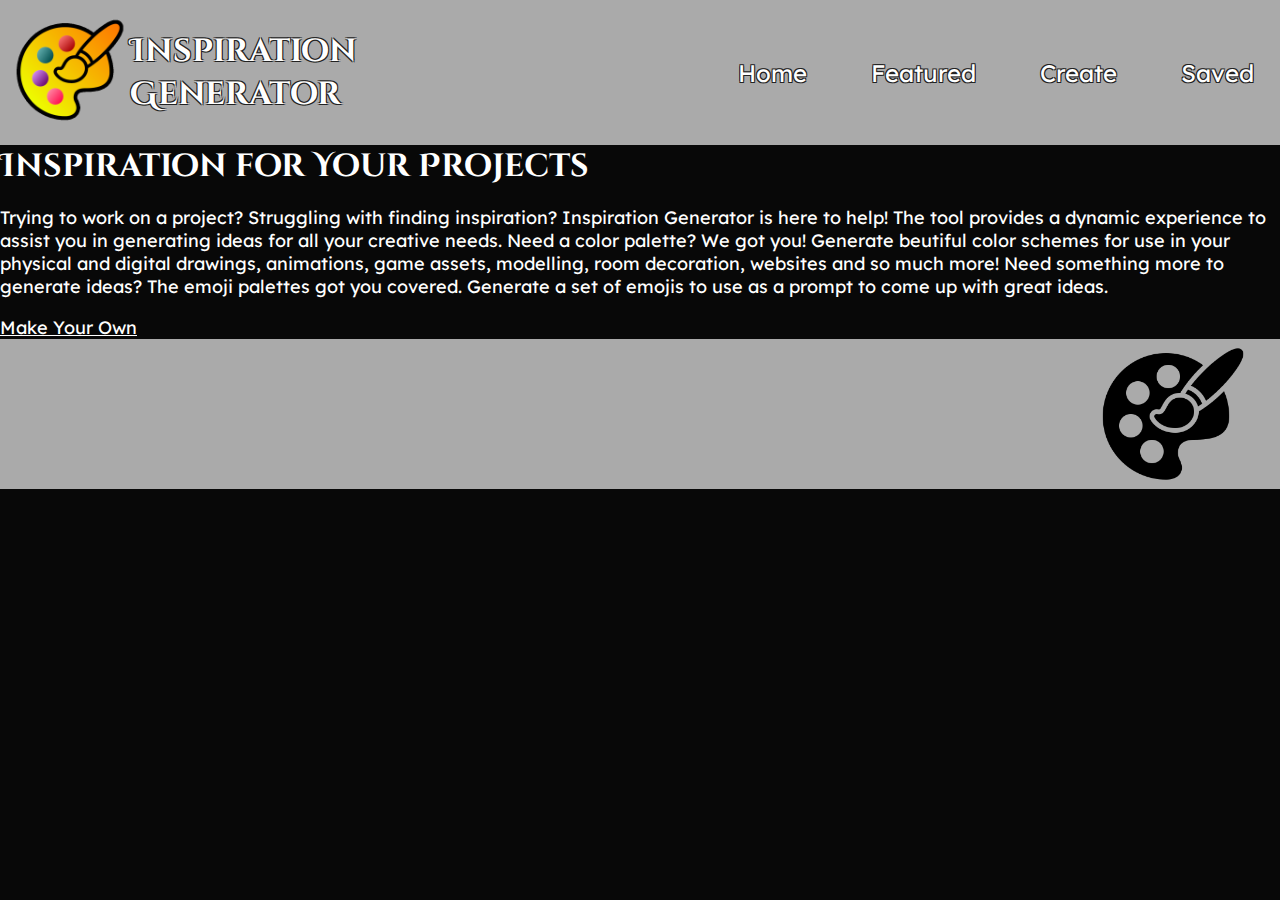
<file: index.html>
<!DOCTYPE html>
<html lang="en">
<head>
    <meta charset="UTF-8">
    <meta name="viewport" content="width=device-width, initial-scale=1.0">

    <title>Inspiration Generator</title>
    <meta name="author" content="Tymur Pushnoy">
    <meta name="description" content="WDD 330 - Web Frontend Development II - Personal Project - Tymur Pushnoy - Inspiration Generator - Home Page">

    <link rel="icon" href="public/images/favicon.ico">
    <link rel="stylesheet" href="styles/main.css">
    <script type="module" src="scripts/main.mjs"></script>
    <script type="module" src="scripts/home.mjs"></script>
</head>
<body>
    <header class="dynamicHeader"></header>

    <h2>Inspiration for Your Projects</h2>
    <p>
        Trying to work on a project? Struggling with finding inspiration?
        Inspiration Generator is here to help! The tool provides a dynamic 
        experience to assist you in generating ideas for all your creative needs.
        Need a color palette? We got you! Generate beutiful color schemes for use in
        your physical and digital drawings, animations, game assets, modelling, room 
        decoration, websites and so much more!
        Need something more to generate ideas? The emoji palettes got you covered. 
        Generate a set of emojis to use as a prompt to come up with great ideas.
    </p>
    <div class="randomColorSchemes"></div>
    <li><a href="create.html">Make Your Own</a></li>
    
    <footer class="dynamicFooter"></footer>
</body>
</html>
</file>
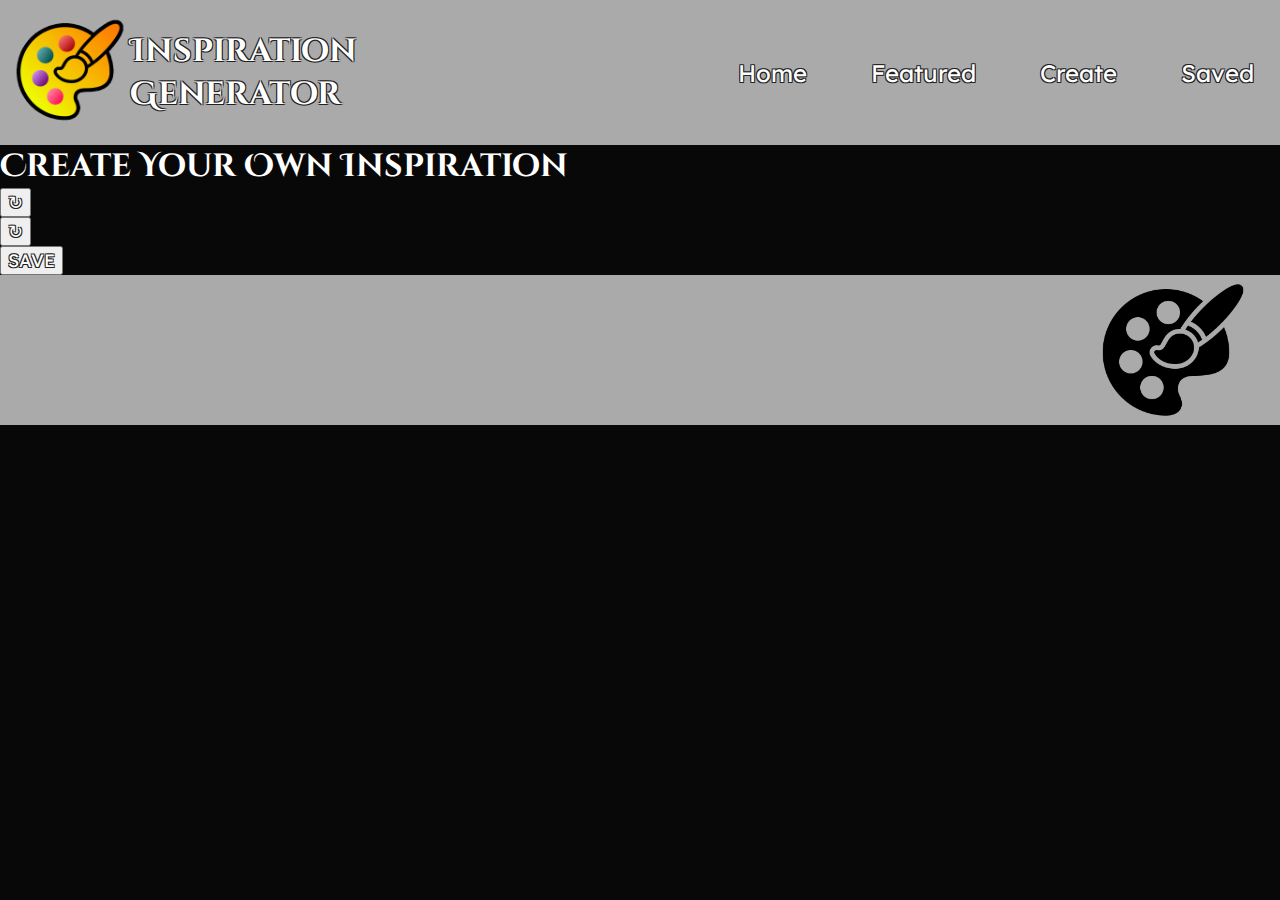
<file: create.html>
<!DOCTYPE html>
<html lang="en">
<head>
    <meta charset="UTF-8">
    <meta name="viewport" content="width=device-width, initial-scale=1.0">

    <title>Inspiration Generator</title>
    <meta name="author" content="Tymur Pushnoy">
    <meta name="description" content="WDD 330 - Web Frontend Development II - Personal Project - Tymur Pushnoy - Inspiration Generator - Create Page">

    <link rel="icon" href="public/images/favicon.ico">
    <link rel="stylesheet" href="styles/main.css">
    <script type="module" src="scripts/main.mjs"></script>
    <script type="module" src="scripts/create.mjs"></script>
</head>
<body>
    <header class="dynamicHeader"></header>

    <h2>Create Your Own Inspiration</h2>

    <div class="createColors">
        <div class="colorBar"></div>
        <button class="reloadButton" id="colorReloadButton">↻</button>
    </div>
    <div class="createEmojis">
        <div class="emojiBar"></div>
        <button class="reloadButton" id="emojiReloadButton">↻</button>
    </div>

    <button class="saveButton">SAVE</button>
    
    <footer class="dynamicFooter"></footer>
</body>
</html>
</file>
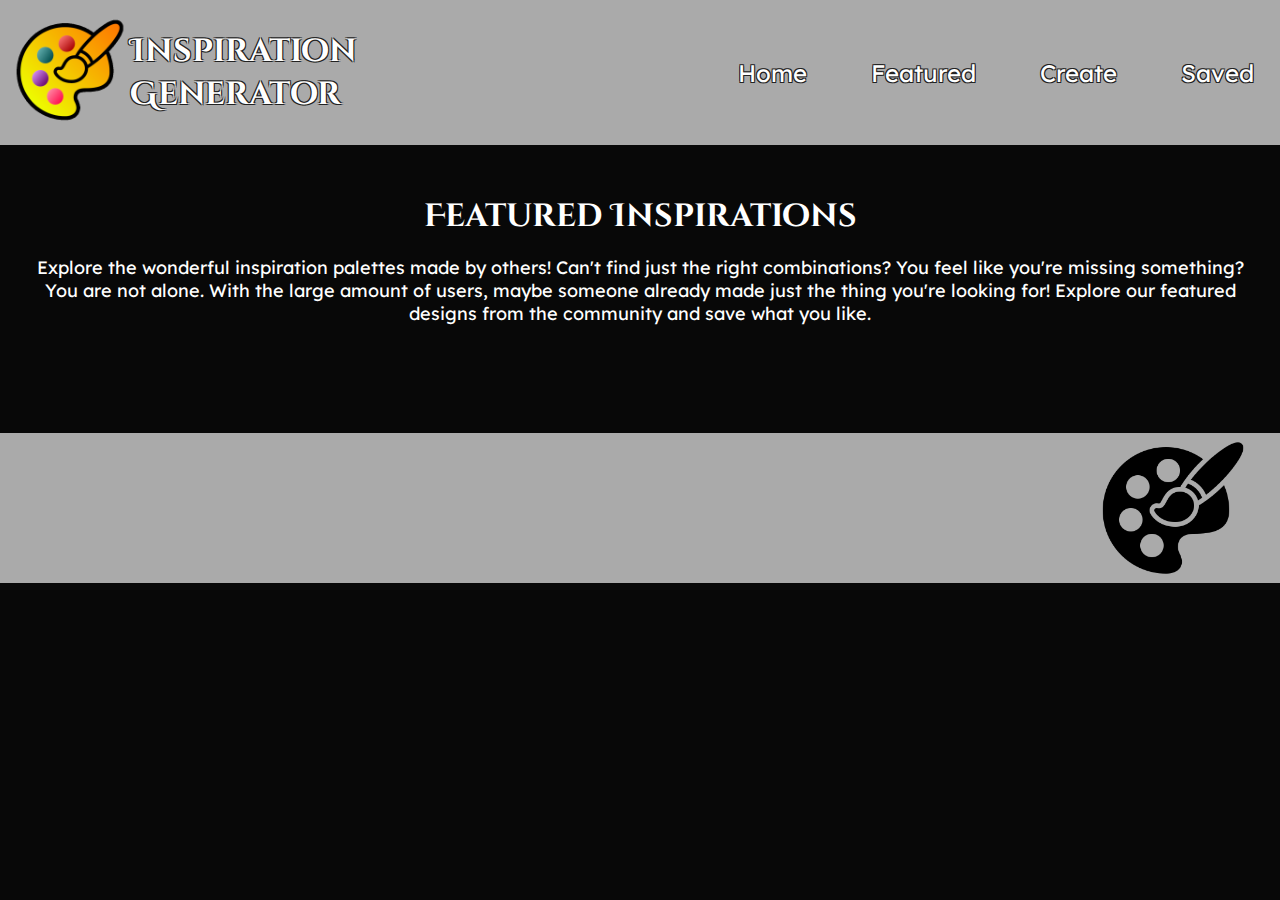
<file: featured.html>
<!DOCTYPE html>
<html lang="en">
<head>
    <meta charset="UTF-8">
    <meta name="viewport" content="width=device-width, initial-scale=1.0">

    <title>Inspiration Generator</title>
    <meta name="author" content="Tymur Pushnoy">
    <meta name="description" content="WDD 330 - Web Frontend Development II - Personal Project - Tymur Pushnoy - Inspiration Generator - Featured Page">

    <link rel="icon" href="public/images/favicon.ico">
    <link rel="stylesheet" href="styles/main.css">
    <link rel="stylesheet" href="styles/featured.css">
    <script type="module" src="scripts/main.mjs"></script>
    <script type="module" src="scripts/featured.mjs"></script>
</head>
<body>
    <header class="dynamicHeader"></header>

    <main>
        <h2>Featured Inspirations</h2>
        <p class="text">
            Explore the wonderful inspiration palettes made by others!
            Can't find just the right combinations? You feel like you're missing something?
            You are not alone. With the large amount of users, maybe someone already made just the thing you're looking for!
            Explore our featured designs from the community and save what you like.
        </p>
        <div class="featuredInspirations"></div>
    </main>
    
    <footer class="dynamicFooter"></footer>
</body>
</html>
</file>
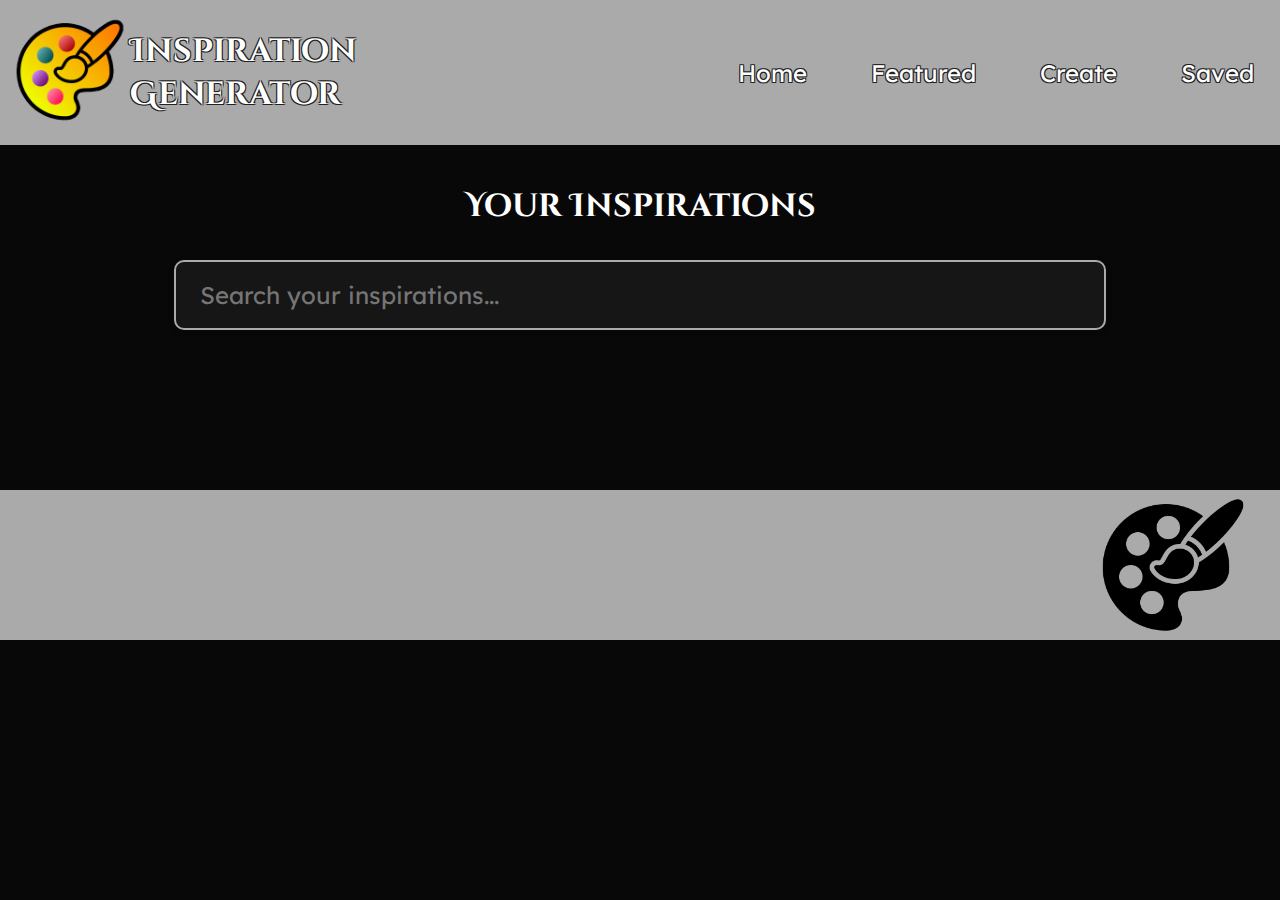
<file: saved.html>
<!DOCTYPE html>
<html lang="en">
<head>
    <meta charset="UTF-8">
    <meta name="viewport" content="width=device-width, initial-scale=1.0">

    <title>Inspiration Generator</title>
    <meta name="author" content="Tymur Pushnoy">
    <meta name="description" content="WDD 330 - Web Frontend Development II - Personal Project - Tymur Pushnoy - Inspiration Generator - Saved Page">

    <link rel="icon" href="public/images/favicon.ico">
    <link rel="stylesheet" href="styles/main.css">
    <link rel="stylesheet" href="styles/saved.css">
    <script type="module" src="scripts/main.mjs"></script>
    <script type="module" src="scripts/saved.mjs"></script>
</head>
<body>
    <header class="dynamicHeader"></header>

    <main>
      <h2>Your Inspirations</h2>
      <form id="searchForm" class="navbar-search" autocomplete="off">
        <input type="text" id="searchInput" name="q" placeholder="Search your inspirations..." required />
        <!--<button type="submit">🔍</button>-->
      </form>
      <div class="savedInspirations"></div>
    </main>
    
    <footer class="dynamicFooter"></footer>
</body>
</html>
</file>
<file: styles/main.css>
@import url('https://fonts.googleapis.com/css2?family=Cinzel+Decorative:wght@400;700;900&family=Lexend:wght@100..900&display=swap');

h1, h2, h3, h4, h5, h6 {
    font-family: 'Cinzel Decorative', cursive;
    margin: 0;
    color: white;
}

h2{
    font-size: 32px;
}

footer p{
    font-size: 20px;
}

p, li, a, button, .inspiration-author {
    font-family: 'Lexend', sans-serif;
    font-weight: 400;
    font-size: 18px;
    color: white;
}

h1, nav ul li a, button, footer{
    text-shadow:
        -1px -1px 0 #222222,  
        1px -1px 0 #222222,
        -1px  1px 0 #222222,
        1px  1px 0 #222222;
}



:root {
    --headerColor: #aaa;
    --footerColor: #aaa;
    --accent1: #aaa;
    --accent2: #aaa;
    --accent3: #aaa;
}

header {
    background-color: var(--headerColor);
}

footer {
    background-color: var(--footerColor);
    display: flex;
    align-items: center;
    justify-content: space-between;
    padding: 0 32px;
}

footer img {
    margin-left: auto;
    width: 150px;
    height: auto;
}

footer > div {
    flex: 1 1 0;
    display: flex;
    flex-direction: column;
    justify-content: center;
    text-align: left;
}

html, body {
    margin: 0;
    padding: 0;
    box-sizing: border-box;
    background-color: #080808;
}



header{
    display: flex;
    justify-content: space-between;
    align-items: center;
    padding: 10px;
}

header div{
    display: flex;
    align-items: center;
}

header div img{
    width: 120px;
    height: auto;
}

nav ul{
    display: flex;
    gap: 32px;
    list-style: none;
    margin: 0;
    padding: 0;
}

nav ul li a{
    font-size: 24px;
    text-decoration: none;
    color: inherit;
    padding: 8px 16px;
    transition: color 0.2s;
}

nav ul li a:hover{
    color: var(--accent3);
}

nav ul li a.active{
    text-decoration: underline;
    text-underline-offset: 6px;
}



main{
    margin-top: 50px;
    margin-bottom: 50px;
}



footer{
    display: flex;
}

footer img{
    margin-left: auto;
    width: 150px;
    height: auto;
}



/* color bar */
.colorBar div {
    width: 80px;
    height: 80px;
    display: inline-block;
    margin-right: 8px;
    border-radius: 8px;
    /* Optionally add a border or box-shadow for better visibility */
    /* border: 2px solid #222; */
}

/* emoji bar */
.emojiBar span {
    font-size: 40px;
    margin-right: 12px;
    vertical-align: middle;
}

/* emoji showcase */
.emojiScrollWrapper span {
    font-size: 40px;
    display: block;
    margin: 8px 0;
}
</file>
<file: styles/featured.css>
main {
    display: flex;
    flex-direction: column;
    align-items: center;
    padding: 0px 30px 0px 30px;
}

h2, main p{
    text-align: center;
}

.featuredInspirations {
    display: flex;
    flex-direction: column;
    align-items: center;
    max-width: 640px;
    margin: 0 auto;
    margin-top: 40px;
    width: 100%;
}

.inspiration {
    display: flex;
    align-items: center;
    justify-content: center;
    margin-bottom: 24px;
    width: 100%;
}

/* box for content (name, colors, emojis, author) */
.inspirationBox {
    display: flex;
    flex-direction: column;
    align-items: flex-start;
    background: #161616;
    border: 2px solid #222222;
    border-radius: 12px;
    padding: 18px 24px;
    box-shadow: 0 2px 8px rgba(0,0,0,0.03);
    flex: 1 1 0;
    min-width: 0;
}

.inspirationBox.active-scheme {
    border-color: var(--accent3) !important;
    box-shadow: 0 0 8px 2px var(--accent1), 0 2px 8px rgba(0,0,0,0.03);
}

.inspirationBox h3 {
    margin: 0 0 12px 0;
    font-size: 1.5rem;
    color: #fff;
}

.colorBar {
    display: flex;
    gap: 8px;
    margin-bottom: 12px;
}
.colorBar div {
    width: 80px;
    height: 80px;
    display: inline-block;
    margin-right: 8px;
    border-radius: 8px;
}
.emojiBar {
    margin-bottom: 12px;
}
.emojiBar span {
    font-size: 2.5rem;
    margin-right: 12px;
    vertical-align: middle;
}

.inspiration-author {
    display: flex;
    align-items: center;
    margin-top: 8px;
    color: #fff;
}
.inspiration-author img {
    width: 32px;
    height: 32px;
    border-radius: 50%;
    margin-left: 8px;
}

.inspiration button {
    color: #fff;
    background-color: var(--accent1);
    border: none;
    border-radius: 6px;
    padding: 8px 18px;
    font-size: 1rem;
    font-family: 'Lexend', sans-serif;
    font-weight: 600;
    cursor: pointer;
    transition: background-color 0.2s, transform 0.2s;
    margin-left: 12px;
    margin-right: 0;
    margin-top: 0;
    margin-bottom: 0;
    box-shadow: 0 2px 8px rgba(0,0,0,0.06);
    display: block;
}

.inspiration button:hover {
    background-color: var(--accent2);
    transform: translateY(-2px) scale(1.04);
}

.inspiration .button-group {
    display: flex;
    flex-direction: column;
    align-items: flex-end;
    margin-left: 18px;
    gap: 12px;
}
</file>
<file: styles/saved.css>
main{
    margin: 0 30px 0 30px
}

main h2 {
    text-align: center;
    margin-top: 40px;
    margin-bottom: 32px;
}

#searchForm {
    display: flex;
    justify-content: center;
    margin-bottom: 40px;
    width: 100%;
}

#searchInput {
    width: 880px;
    max-width: 80%;
    padding: 18px 24px;
    border-radius: 10px;
    border: 2px solid var(--accent3, #222222);
    background: #161616;
    color: #fff;
    font-family: 'Lexend', sans-serif;
    margin: 0 auto;
    margin-bottom: 40px;
    box-shadow: 0 2px 8px rgba(0,0,0,0.06);
    outline: none;
    transition: border-color 0.2s;
}

#searchInput:focus {
    border-color: var(--accent1);
}

.savedInspirations {
    display: flex;
    flex-direction: row;
    flex-wrap: wrap;
    align-items: flex-start;
    justify-content: center;
    gap: 40px;
    max-width: 1900px;
    margin: 0 auto;
    margin-top: 40px;
    margin-bottom: 80px;
    width: 100%;
}

.inspiration {
    display: flex;
    flex-direction: column;
    position: relative;
    align-items: flex-start;
    justify-content: flex-start;
    background: #161616;
    border: 2px solid #222222;
    border-radius: 12px;
    padding: 24px 32px 24px 32px;
    box-shadow: 0 2px 8px rgba(0,0,0,0.03);
}

/* X (delete) button styling */
.deleteInspirationBtn {
    position: absolute;
    top: 18px;
    right: 18px;
    background: var(--accent1);
    color: #fff;
    border: none;
    border-radius: 50%;
    font-weight: bold;
    cursor: pointer;
    box-shadow: 0 2px 8px rgba(0,0,0,0.06);
    transition: background-color 0.2s, transform 0.2s;
    z-index: 2;
    display: flex;
    align-items: center;
    justify-content: center;
}

.deleteInspirationBtn:hover {
    background: var(--accent2);
    transform: scale(1.08);
}

/* Title */
.inspiration h3 {
    margin: 0 0 12px 0;
    color: #fff;
}

/* Color bar and emoji bar styling (reuse from main.css/home.css if needed) */
.colorBar {
    display: flex;
    gap: 8px;
    margin-bottom: 12px;
}
.colorBar div {
    display: inline-block;
    margin-right: 4px;
    margin-left: 4px;
    border-radius: 8px;
}
.emojiBar {
    margin-bottom: 12px;
    display: flex;
    justify-content: flex-start;
}
.emojiBar span {
    margin-right: 6px;
    margin-left: 6px;
    vertical-align: middle;
}

/* Author section */
.inspiration-author {
    display: flex;
    align-items: center;
    margin-top: 8px;
    color: #fff;
}
.inspiration-author img {
    width: 32px;
    height: 32px;
    border-radius: 50%;
    margin-left: 8px;
}



@media screen and (max-width: 960px) {
    #searchInput{
        font-size: 14px;
    }

    .inspiration{
        width: 300px;
        min-width: 300px;
        max-width: 300px;
    }

    .inspiration h3 {
        font-size: 20px;
    }

    .deleteInspirationBtn{
        width: 30px;
        height: 30px;
        font-size: 12px;
    }

    .colorBar{
        display: flex;
        justify-content: center;
        width: 100%;
    }

    .colorBar div {
        width: 45px;
        height: 45px;
    }

    .emojiBar {
        display: flex;
        justify-content: center;
        width: 100%;
    }

    .emojiBar span {
        font-size: 26px;
    }
}

@media screen and (min-width: 960px) {
    #searchInput{
        font-size: 24px;
    }

    .inspiration{
        width: 500px;
        min-width: 500px;
        max-width: 500px;
    }

    .inspiration h3 {
        font-size: 20px;
    }

    .deleteInspirationBtn{
        width: 38px;
        height: 38px;
        font-size: 18px;
    }

    .inspiration h3 {
        font-size: 28px;
    }

    .colorBar div {
        width: 80px;
        height: 80px;
    }

    .emojiBar span {
        font-size: 44px;
    }
}
</file>
